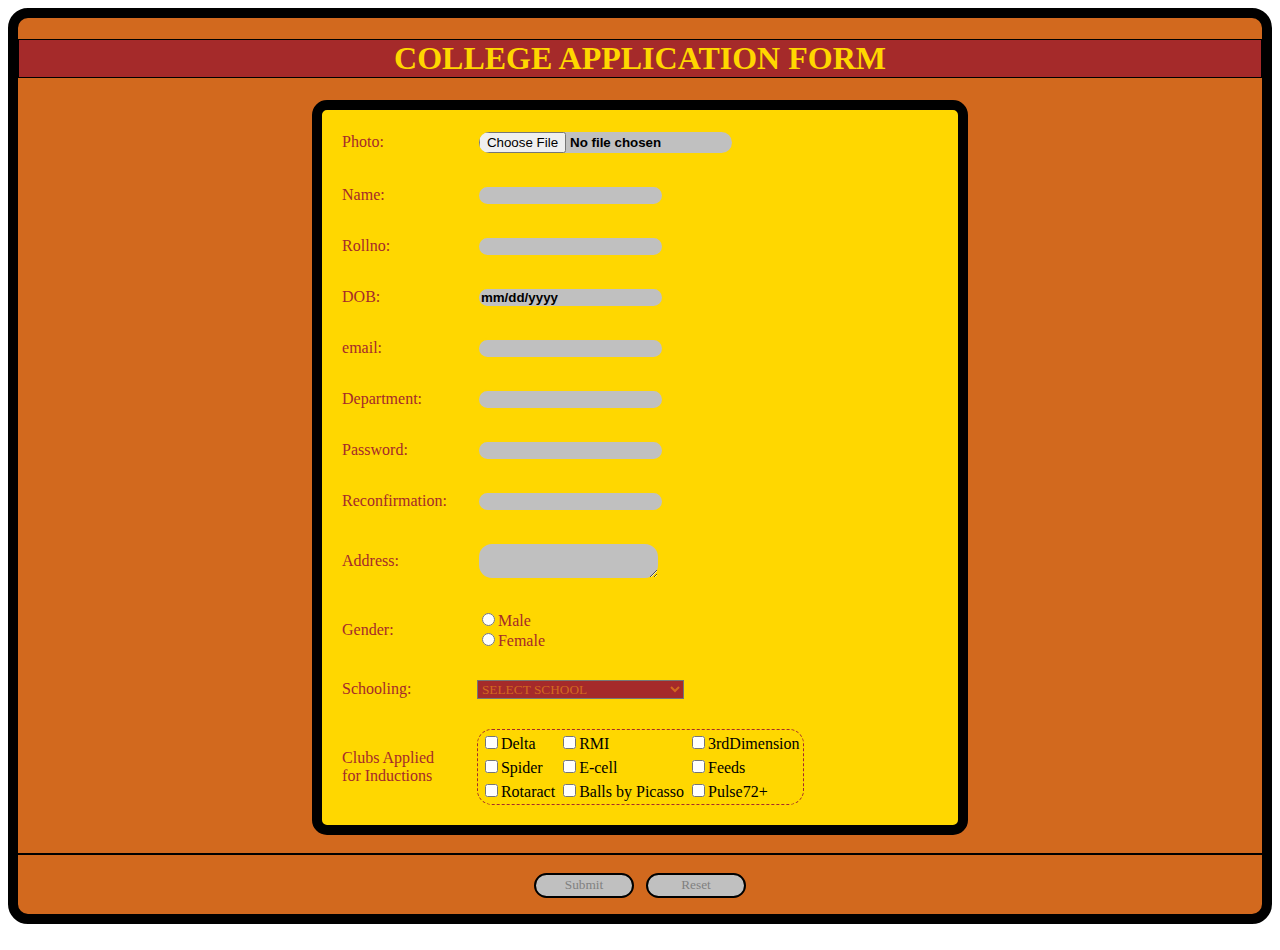
<file: Delta/form.html>
<html>
<head><title>Form</title>
<div id="bg">
<h1 id="head"><center>COLLEGE APPLICATION FORM</center></h1>
</h1></head>
<style>
#message
{
visibility:hidden;
font-family:engravers MT;
font-size:15px;
color:chocolate;
border-style:dashed;
border-width:1px;
border-color:brown;
border-radius:5px;
font-weight:stronger;
background-color:gold;
}
#dmessage
{
visibility:hidden;
font-family:engravers MT;
font-size:15px;
color:chocolate;
border-style:dashed;
border-width:1px;
border-color:brown;
border-radius:5px;
font-weight:stronger;
background-color:gold;
}
#mmess
{
visibility:hidden;
font-family:engravers MT;
font-size:15px;
color:chocolate;
border-style:dashed;
border-width:1px;
border-color:brown;
border-radius:5px;
font-weight:stronger;
background-color:gold;
}
#rmess
{
visibility:hidden;
font-family:engravers MT;
font-size:15px;
color:chocolate;
border-style:dashed;
border-width:1px;
border-color:brown;
border-radius:5px;
font-weight:stronger;
background-color:gold;
}
#pmess
{
visibility:hidden;
font-family:engravers MT;
font-size:15px;
color:chocolate;
border-style:dashed;
border-width:1px;
border-color:brown;
border-radius:5px;
font-weight:stronger;
background-color:gold;
}
#p1mess
{
visibility:hidden;
font-family:engravers MT;
font-size:15px;
color:chocolate;
border-style:dashed;
border-width:1px;
border-color:brown;
border-radius:5px;
font-weight:stronger;
background-color:gold;
}
#smess
{
visibility:hidden;
font-family:engravers MT;
font-size:15px;
color:chocolate;
border-style:dashed;
border-width:1px;
border-color:brown;
border-radius:5px;
font-weight:stronger;
background-color:gold;
}
#drop
{
background-color:black;
color:green;
text-transform:uppercase;
}
#school 
{
background-color:brown;
color:chocolate;
text-transform:uppercase;
font-family:comic sans ms;
}
#bg
{
border-style:solid;
border-width:10px;
background-color:chocolate;
border-radius:20px;
font-color:brown;
font-family:century schoolbook;
font-weight:200;
}
#field
{
border-style:double;
border-width:2px;
border-radius:15px;
border-color:gold;
background-color:silver;
color:black;
font-weight:bolder;
}
#button
{
border-style:solid;
border-width:2px;
border-radius:20px;
background-color:silver;
color:gray;
font-family:imprint MT shadow;
font-weight:bolder;
width:100px;
height:25px;
}
#button:hover
{
background-color:gold;
color:brown;
border-color:brown;
border-style:solid;
}
#tab
{
color:brown;
background-color:gold;
border-style:solid;
border-width:10px;
border-radius:15px;
border-color:black;
}
#tab1
{
border-style:dashed;
border-width:1px;
border-radius:15px;
border-color:brown;
}
#head
{
border-style:solid;
border-width:1px;
border-color:black;
background-color:brown;
color:gold;
font-family:century schoolbook;
font-weight:bold;
}
#submit
{
border-style:solid;
border-width:1px;
background-color:brown !important ;
}
</style>
<script language="javascript">
function validate()
{
return name();
}
function name()
{
var pattern=/[^a-z]/i;
if(!pattern.test(document.form.fname.value))
{
                  if(document.form.fname.value.charAt(0)===document.form.fname.value.charAt(0).toUpperCase() && document.form.fname.value!=="")                                                    { 
                                   return date();
                                }
                  else
                               {
                                  document.getElementById('message').style.visibility='visible';
                                  return false;
                               }
}
else
alert("Only alphabets");
return false;
}
function date()
{
var date=document.form.dob.value;
var validformat=/^\d{2}\/\d{2}\/\d{4}$/; 
if (!validformat.test(date))
{
document.getElementById('dmessage').style.visibility='visible';
return false;
}
else
{
var month=date.split("/")[0];
var day=date.split("/")[1];
var year=date.split("/")[2];
var dayobj = new Date(year, month-1, day);
           if ((dayobj.getMonth()+1!=month)||(dayobj.getDate()!=day)||(dayobj.getFullYear()!=year))
                   {
                          document.getElementById('dmessage').style.visibility='visible';
                         return false;
                         date.select();
                   }
         else
                 return mail();
}
}
function mail()
{
var email=document.form.mail.value;
var pattern=/^([a-zA-Z0-9_.-])+@([a-zA-Z0-9_.-])+\.([a-zA-Z])+([a-zA-Z])+$/;
if(email!=="" && pattern.test(email))
{
return roll();
}
else
document.getElementById('mmess').style.visibility='visible';
return false;
}
function roll()
{
var rno=document.form.roll.value;
var pattern=/^\d$/;
if(rno==="" && !pattern.test(rno))
{
document.getElementById('rmess').style.visibility='visible';
return false;
rno.select();
}
else
{
               if(rno.length!=10)
                         {
                              document.getElementById('rmess').style.visibility='visible';
                              return false;
                              rno.select();
                         }
               else 
                      return pass();
}
}
function pass()
{
var pw=document.form.pwd.value; 
var pw1=document.form.pwd1.value;
var pattern=/[^a-z\d\_]/i;
if(pw==="" && !pattern.test(pw))
{
document.getElementById('pmess').style.visibility='visible';
return false;
}
else
{
               if(pw===pw1)
                 {
                       return school();
                  }
                else
                   {
                            document.getElementById('p1mess').style.visibility='visible';
                             return false;
                    }
}
}
function school()
{
if(document.form.s.value==="Select School")
{
document.getElementById('smess').style.visibility='visible';
return false;
}
else
return ValidateCompare();
}
function ValidateCompare()
{
var check=0;
var c = document.getElementsByName('club[]');
for(var i=0;i<c.length;i++)
{
   if (c[i].checked)
         {
             check++;
         }
}
if(check<3)
{
alert('You must choose at least 3 clubs.');
return false;
}
else
return img();
}
function img()
{
if(confirm("Do you want to upload photo?"))
{
var file=document.getElementById('file').value;
var dot=file.lastIndexOf('.');
var fext=file.substring(dot+1,file.length);
var ext=new Array("jpg","png");
for(var i=0;i<ext.length;i++)
              { 
                       if(ext[i]==fext)
                       return true;
                       else
                               {
                                       alert("Only jpg,png");
                                       return false;
                                }
               }
}
else
return true;
}
</script>
<body>
<form name="form" action="apply.php" enctype="multipart/form-data" method="post" onsubmit="return validate()">
<center><table cellspacing=10px cellpadding=10px id="tab">
<tr>
<td>Photo:</td>
<td><input type="file" name="file" id="field"></td>
</tr>
<tr>
<td>Name:</td>
<td><input type="text" name="fname" id="field"><span id="message">  Enter your name,beginning with a uppercase  </span></td>
</tr>
<tr>
<td>Rollno:</td>
<td><input type="text" name="roll" id="field"><span id="rmess">Enter roll no.,with 10 digits</span></td>
</tr>
<tr>
<td>DOB:</td>
<td><input type="text" name="dob" id="field" value="mm/dd/yyyy"><span id="dmessage">Invalid Date Format</span></td>
</tr>
<tr>
<td>email:</td>
<td><input type="text" name="mail" id="field"><span id="mmess">Invalid email</span></td>
</tr>
<tr>
<td>Department:</td>
<td><input type="text" name="dept" id="field"></td>
</tr>
<tr>
<td>Password:</td>
<td><input type="password" name="pwd" id="field"><span id="pmess">Enter a valid password(alphanumeric&_)</span></td>
</tr>
<tr>
<td>Reconfirmation:</td>
<td><input type="password" name="pwd1" id="field"><span id="p1mess">Passwords don't match!</span></td>
</tr>
<tr>
<td>Address:</td>
<td><textarea name="add" id="field"></textarea></td>
</tr>
<tr>
<td>Gender:</td>
<td><input type="radio" name="sex" id="rad" value="male">Male<br><input type="radio" name="sex" id="rad" value="female">Female</td>
</tr>
<tr><div id="drop">
<td>Schooling:</td>
<td><select name="s" id="school">
<option value="Select School">Select School</option>
<option value="Chettinad Vidyashram">Chettinad Vidyashram</option>
<option value="Padma Seshadri">Padma Seshadri</option>
<option value="Vidya Mandir">Vidya Mandir</option>
<option value="DAV">DAV</option>
<option value="Delhi Public School">Delhi Public School</option>
<option value="Kendriya Vidyalaya">Kendriya Vidyalaya</option>
<option value="Shankara Sr. Sec. School">Shankara Sr. Sec. School</option>
<option value="National Public School">National Public School</option>
<option value="Gandhi Sr.Sec. School">Gandhi Sr.Sec.School</option>
<option value="Other School">Other School</option>
</select></div>
<span id="smess">Select a school!</span>
</td>
</tr>
<tr>
<td>Clubs Applied<br>for Inductions</td>
<td>
<table id="tab1">
<tr>
<td><input type="checkbox" name="club[]" value="Delta" id="check">Delta</td>
<td><input type="checkbox" name="club[]" value="RMI" id="check">RMI</td>
<td><input type="checkbox" name="club[]" value="3D" id="check">3rdDimension</td>
</tr>
<tr>
<td><input type="checkbox" name="club[]" value="Spider" id="check">Spider</td>
<td><input type="checkbox" name="club[]" value="Ecell" id="check">E-cell</td>
<td><input type="checkbox" name="club[]" value="Feeds" id="check">Feeds</td>
</tr>
<tr>
<td><input type="checkbox" name="club[]" value="Rotaract" id="check">Rotaract</td>
<td><input type="checkbox" name="club[]" value="Balls by Picasso" id="check">Balls by Picasso</td>
<td><input type="checkbox" name="club[]" value="Pulse72+" id="check">Pulse72+</td>
</tr>
</table>
</td>
</tr>
</table><br>
<div id="submit">
</center><br><center><input type="submit" name="Submit" id="button">&nbsp&nbsp
<input type="reset" name="Reset" id="button"></center></div><br>
</form>
</div></body>
</html>
</file>
